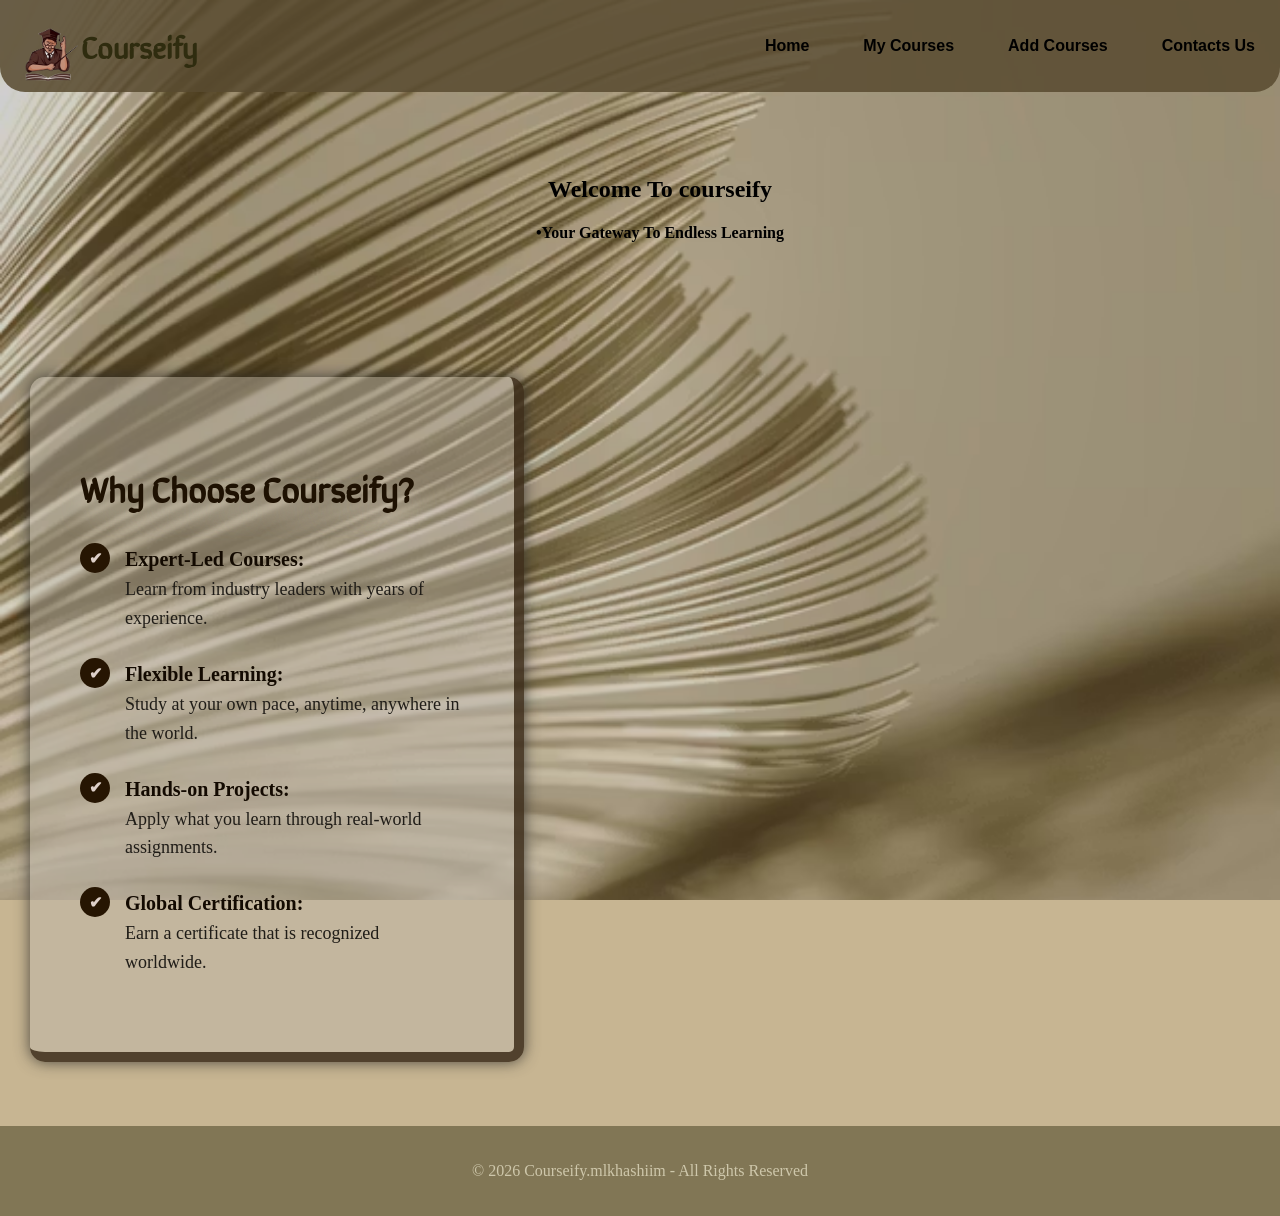
<file: index.html>
<!doctype html>
<html lang="en">
<head>
    <meta charset="UTF-8"> 
    <meta name="viewport" content="width=device-width, initial-scale=1.0"> 
    
    <link rel="preconnect" href="https://fonts.googleapis.com">
<link rel="preconnect" href="https://fonts.gstatic.com" crossorigin>
<link href="https://fonts.googleapis.com/css2?family=Sirin+Stencil&display=swap" rel="stylesheet">
    <link rel="stylesheet" href="style.css"/>
    <title>Courseify.mlk</title>

</head>

<body>
    <div class="all">
    <header class="header">
    
    <div class=" img-name">
    <img src="images/logo.png" class="logo"  />
    <span class="brandname">Courseify</span>
    </div>
    <nav class="header_links">
    <a href="index.html" >Home</a>
    <a href="courses.html">My Courses</a>
    <a href="addcourse.html">Add Courses</a>
    <a href="contact.html">Contacts Us</a>
    </nav>
    </header>
    </div>
    <main>
    <section class="landbage">
    <div class="hello">
        <span><h1>Welcome To courseify</h1></span>
        <h4>•Your Gateway To Endless Learning</h4> 
    </div>
    </div>
    </section>
    <!-- description-->
    <section class="cros">
    <h3>Why Choose Courseify?</h3>
    
    <ul class="check">
        <li>
            <div class="icon">✔</div>
            <div class="text"><strong>Expert-Led Courses:</strong>Learn from industry leaders with years of experience.</div>
        </li>
        <li>
            <div class="icon">✔</div>
            <div class="text"><strong>Flexible Learning:</strong>Study at your own pace, anytime, anywhere in the world.</div>
        </li>
        <li>
            <div class="icon">✔</div>
            <div class="text"><strong>Hands-on Projects:</strong>Apply what you learn through real-world assignments.</div>
        </li>
        <li>
            <div class="icon">✔</div>
            <div class="text"><strong>Global Certification:</strong>Earn a certificate that is recognized worldwide.</div>
        </li>
    </ul>
</section>
</main>

</body>
<footer class="footer">

<p>&copy; 2026 Courseify.mlkhashiim - All Rights Reserved</p>
</footer >
</html>
</file>
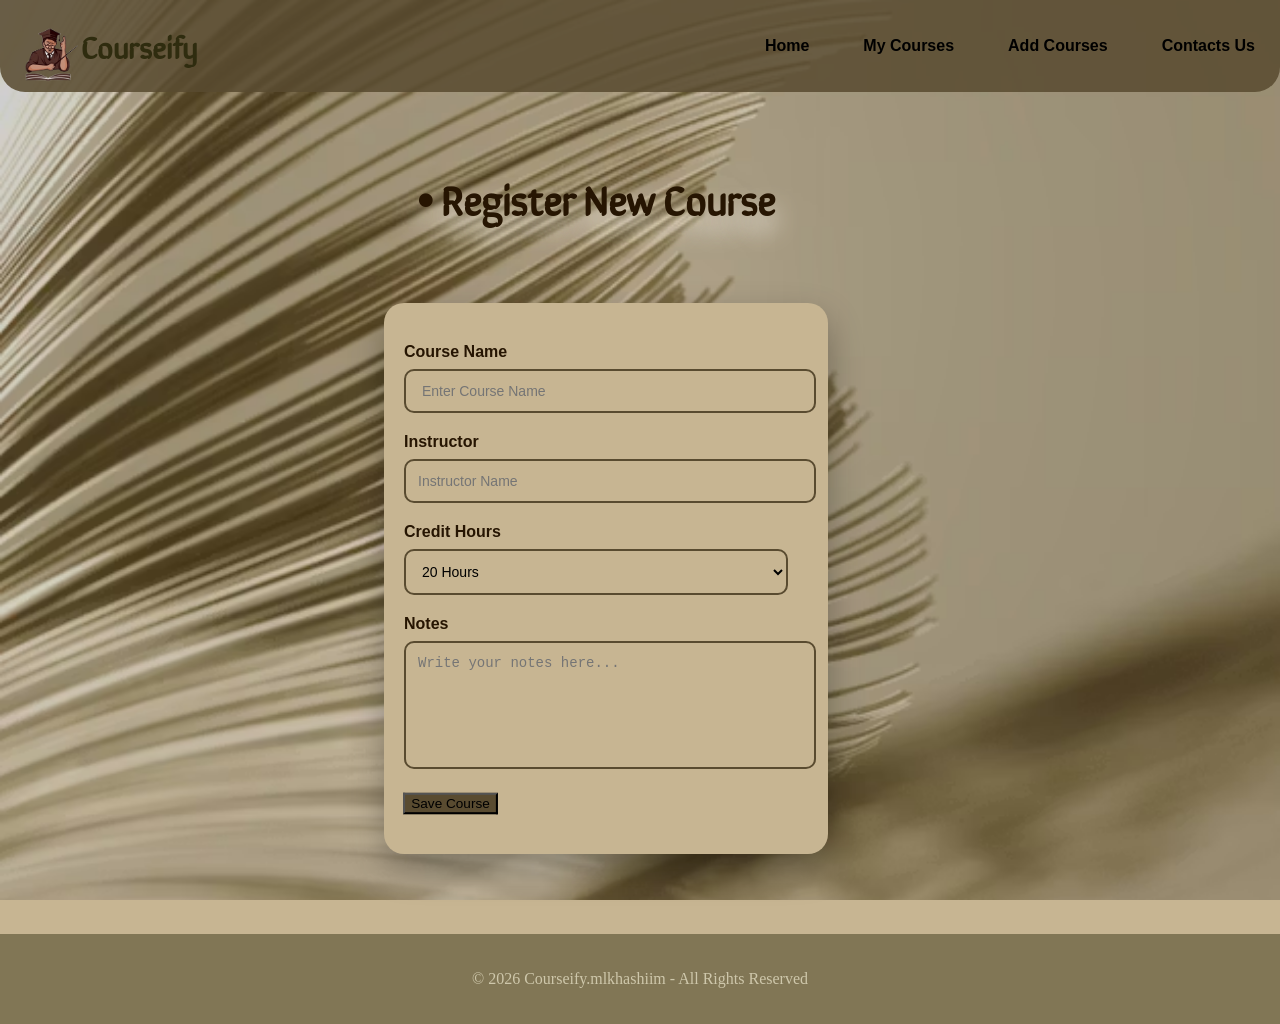
<file: addcourse.html>
<!doctype html>
<html lang="en">
<head>    
    <meta charset="UTF-8">
    <meta name="viewport" content="width=device-width, initial-scale=1.0"> 
    <link rel="preconnect" href="https://fonts.googleapis.com">
<link rel="preconnect" href="https://fonts.gstatic.com" crossorigin>
<link href="https://fonts.googleapis.com/css2?family=Sirin+Stencil&display=swap" rel="stylesheet">
    <link rel="stylesheet" href="style.css"/>
    <title>Add Course</title>

</head>

<body>
    <header class="header">
    
    <div class=" img-name">
    <img src="images/logo.png" class="logo"  />
    <span class="brandname">Courseify</span>
    </div>
    <nav class="header_links">
    <a href="index.html" >Home</a>
    <a href="courses.html">My Courses</a>
    <a href="addcourse.html">Add Courses</a>
    <a href="contact.html">Contacts Us</a>
    </nav>
    </header>
    <main>
        <section class="add">
            <div class="boxn">
            <h2>• Register New Course</h2>
            </div>
            <div class=" text-form"> 
            
            
            <form action="#">
                <div class="inputt">
                    <label>Course Name</label>
                    <input type="text" placeholder=" Enter Course Name" required>
                </div>
                <div class="inputt">
                    <label>Instructor</label>
                    <input type="text" placeholder="Instructor Name" required>
                </div>
                <div class="inputt">
                    <label>Credit Hours</label>
                    <select required>
                    <option value="20">20 Hours</option>
                    <option value="15">15 Hours</option>
                    <option value="30">30 Hours</option>
                    </select>
                </div>
                <div class="inputt">
                    <label>Notes</label>
                    <textarea placeholder="Write your notes here..."></textarea>
                </div>
                <button type="submit" class="saveb"> Save Course</button>
            </form>
            </div>
        </section>
    
    </main>
<footer class="footer">

<p>&copy; 2026 Courseify.mlkhashiim - All Rights Reserved</p>
</footer >
</body>
</html>
</file>
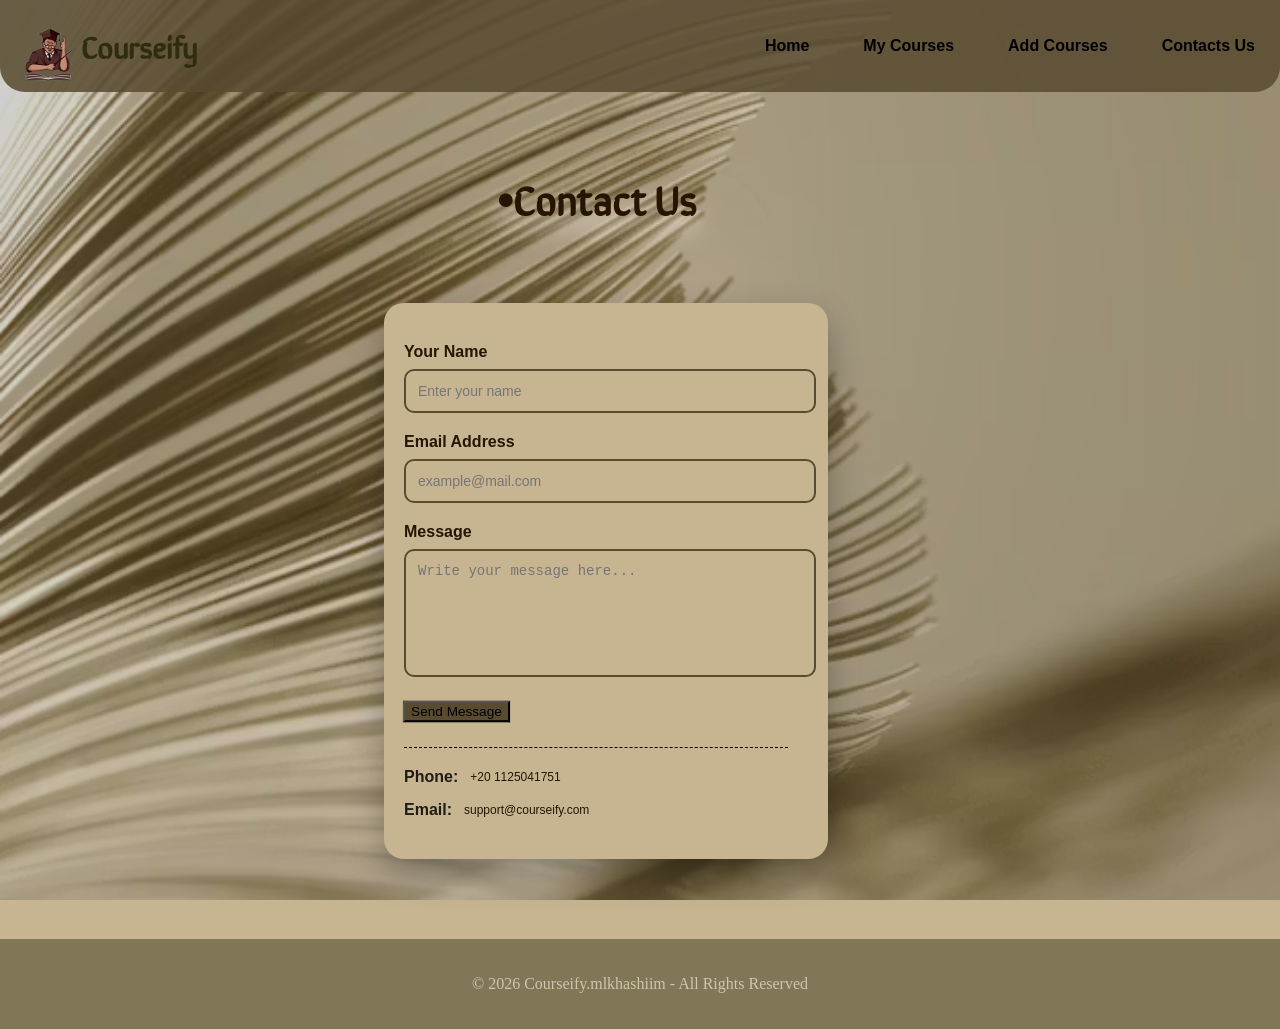
<file: contact.html>
<!doctype html>
<html lang="en">
<head>
    
    <meta charset="UTF-8"> 
    <meta name="viewport" content="width=device-width, initial-scale=1.0"> 
    
    <link rel="preconnect" href="https://fonts.googleapis.com">
<link rel="preconnect" href="https://fonts.gstatic.com" crossorigin>
<link href="https://fonts.googleapis.com/css2?family=Sirin+Stencil&display=swap" rel="stylesheet">
    <link rel="stylesheet" href="style.css"/>
    <title>Contacts Us.mlk</title>

</head>

<body>
    <header class="header">
    
    <div class=" img-name">
    <img src="images/logo.png" class="logo"  />
    <span class="brandname">Courseify</span>
    </div>
    <nav class="header_links">
    <a href="index.html" >Home</a>
    <a href="courses.html">My Courses</a>
    <a href="addcourse.html">Add Courses</a>
    <a href="contact.html">Contacts Us</a>
    </nav>
    </header>
    <main>
        <section class="add">
            <div class="boxn">
                <h2>•Contact Us</h2>
            </div>

            <div class="text-form"> 
                <form action="#">
                    <div class="inputt">
                        <label>Your Name</label>
                        <input type="text" placeholder="Enter your name" required>
                    </div>
                    <div class="inputt">
                        <label>Email Address</label>
                        <input type="email" placeholder="example@mail.com" required>
                    </div>
                    <div class="inputt">
                        <label>Message</label>
                        <textarea placeholder="Write your message here..."></textarea>
                    </div>
                    <button type="submit" class="saveb">Send Message</button>
                </form>
<div class="cont">
    <div class="inf-item">
        <strong>Phone:</strong>
        <p>+20 1125041751</p>
    </div>
    <div class="inf-item">
        <strong>Email:</strong>
        <p>support@courseify.com</p>
    </div>
</div>
            </div>
            
        </section>
    </main>

    <footer class="footer">
        <p>&copy; 2026 Courseify.mlkhashiim - All Rights Reserved</p>
    </footer>
</body>
</html>
</file>
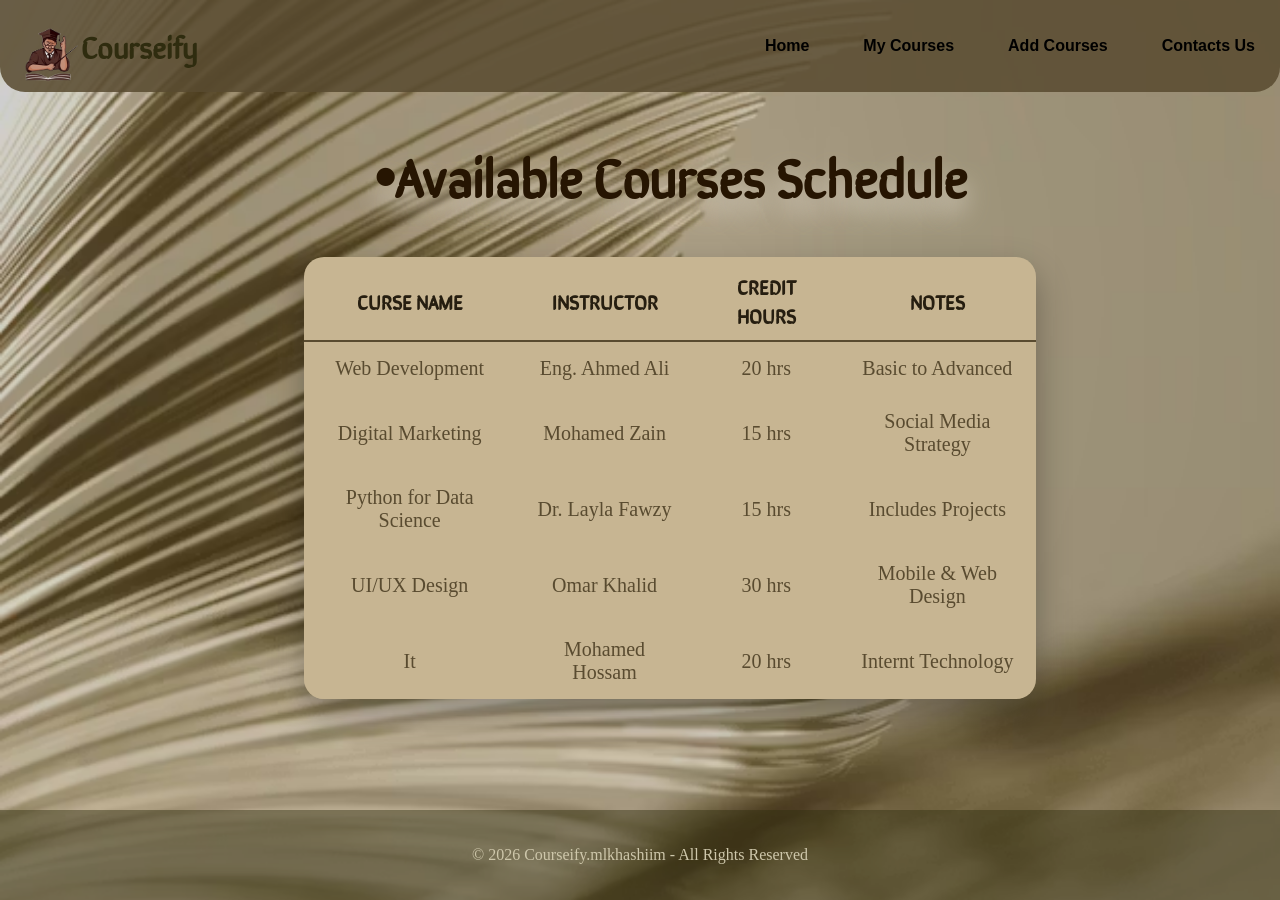
<file: courses.html>
<!DOCTYPE html>
<html lang="en">
<head>
    <meta charset="UTF-8"> 
    <meta name="viewport" content="width=device-width, initial-scale=1.0"> 
    
    <title>My Courses.mlk</title>
    <link rel="stylesheet" href="style.css"/>
    <link rel="preconnect" href="https://fonts.googleapis.com">
<link rel="preconnect" href="https://fonts.gstatic.com" crossorigin>
<link href="https://fonts.googleapis.com/css2?family=Sirin+Stencil&display=swap" rel="stylesheet">
</head>
<body>
    <header class="header">
    
    <div class=" img-name">
    <img src="images/logo.png" class="logo"  />
    <span class="brandname">Courseify</span>
    </div>
    <nav class="header_links">
    <a href="index.html" >Home</a>
    <a href="courses.html" >My Courses</a>
    <a href="addcourse.html">Add Courses</a>
    <a href="contact.html">Contacts Us</a>
    </nav>
    </header>
    <main class="table">
        <h2>•Available Courses Schedule</h2>
        <table class="ctable">
            <thead>
                <tr>
                    <th>CURSE NAME</th>
                    <th>Instructor</th>
                    <th>CREDIT HOURS</th>
                    <th>NOTES</th>
                </tr>
            </thead>
            <tbody>
                <tr>
                    <td>Web Development</td>
                    <td>Eng. Ahmed Ali</td>
                    <td>20 hrs</td>
                    <td>Basic to Advanced</td>
                </tr>
                <tr>
                    <td>Digital Marketing</td>
                    <td>Mohamed Zain</td>
                    <td>15 hrs</td>
                    <td>Social Media Strategy</td>
                </tr>
                <tr>
                    <td>Python for Data Science</td>
                    <td>Dr. Layla Fawzy</td>
                    <td>15 hrs</td>
                    <td>Includes Projects</td>
                </tr>
                <tr>
                    <td>UI/UX Design</td>
                    <td>Omar Khalid</td>
                    <td>30 hrs</td>
                    <td>Mobile & Web Design</td>
                </tr>
                <tr>
                <td>It</td>
                <td>Mohamed Hossam</td>
                <td>20 hrs</td>
                <td>Internt Technology</td>
                </tr>
            </tbody>
        </table>
    </main>
    <footer class="footer">

<p>&copy; 2026 Courseify.mlkhashiim - All Rights Reserved</p>
</footer >
</body>
</html>
</file>
<file: style.css>
body{
        background-color: #c7b592;
        margin: 0;
        background-image: url(images/premium_photo-1699792104161-918ea0897b5a.avif);
    background-position: center;
    background-size: cover;
    background-attachment: fixed;
    display: flex;
    flex-direction: column;
    min-height: 100vh;
    }
    html , body{
    height: 100%;
    margin: 0;

}

main ,
.content-wrapper{
    flex: 1;
}

.header{
    justify-content: space-between;
    align-items: center;
    padding-top:10px;
    padding-bottom:10px;
    border-radius:0 0 25px 25px;
    background-color: #594b30db ;
    display: flex;
    width:100%;
}
.logo{
    width: 25%;
    transition: transform 0.3s ease;
    cursor: pointer;
}
.logo:hover {
    transform: scale(1.1) rotate(5deg);
}
.img-name{
    display: flex;
    align-items: center; 
    
}
.brandname{
    font-size:30px;
    font-weight:bold;
    color: #2f2c0f;
    font-family: "Sirin Stencil", sans-serif;
}
.header_links a{
    color: black;
    padding: 5px 25px;
    text-decoration: none;
    font-family:sans-serif;
    font-weight: bold;
}
.header_links a:hover{
    background-color: #cec7ab9c;
    border-radius: 15px;
    transition: 0.2s;
}
.landbage{
    justify-content: center;
    text-align: center;
    padding: 0px 10px 50px 50px;
    align-items: center;
    margin-top: 5%;
    display: flex;
}

.hello{
    flex-direction:column;
    
}
.cros{
    padding: 50px;
    background-color: #bfb9ad76;
    
    width: 30%;
    border-radius: 15px;
    margin-top: 5%;
    margin-bottom: 5%;
    border-right: 10px solid #261502b9;
    border-bottom: 10px solid #261502b9;
    margin-left:30px ;
    box-shadow:0px 0px 15px rgba(42, 40, 39, 0.788) ;
}
.cros h3{
    color:#1e1102;
    text-shadow: 0 15px 25px #d2c9b8;
    font-size: 35px;
    margin-bottom: 30px;
    font-family: "Sirin Stencil", sans-serif;
    font-weight: bold;
    
}
.check{
    list-style: none;
    padding: 0;
}
.check li{
    display: flex;
    align-items: flex-start;
    margin-bottom: 25px;
    gap: 15px;
}
.icon{
    background-color: #261502;
    color: rgb(222, 208, 201);
    min-width: 30px;
    height: 30px;
    border-radius: 50%;
    display: flex;
    align-items: center;
    justify-content: center;
    font-size: 16px;
    font-weight: bold;
}
.text{
    font-size: 18px;
    color: #201d18;
    line-height: 1.6;
}
.text strong{
    color:#130a01;
    display: block;
    font-size: 20px;
}
.footer{
    background-color: #2f2c0f75;
    color: #cec7ab;
    text-align: center;
    padding: 20px 0px;
    position: relative;
    bottom: 0;
    width: 100%;
    margin-top: auto;
}
/* page2 */
.table{
    color:#594b30;
    margin-bottom: 30px;
    font-size: 35px;
    text-align: center;
    justify-content: center;
    padding-left: 60px;
    
}
.table h2{
    font-family: "Sirin Stencil", sans-serif;
    text-shadow: 0 15px 25px #d2c9b8;
    color:#261502;
}
.ctable{
    width: 60%;
    border-radius: 20px;
    box-shadow: 0 15px 35px rgba(8, 7, 6, 0.30);
    border-collapse: collapse; 
    overflow: hidden;
    margin-left: auto;
    margin-right: auto;
}
.ctable thead{

    color: #261e10;
}
.ctable thead th {
    border-bottom: 2px solid #594b30;
    padding-bottom: 10px;
}
.ctable th{
    font-family: "Sirin Stencil", sans-serif;
    font-size: 18px;
    text-transform: uppercase;
}
.ctable th,
.ctable td{
    background-color: #c7b592;
    padding:15px 20px;
    text-align: center;
    
    
    font-size: 20px;
}
.ctable tbody tr:hover td{
    background-color: #fae5c7d7;
    transition: 0.3s;
}
/*add */
.add{
    display: flex;
    justify-content: center;
    margin: 80px;
    display: block;
    margin-left: 30%;
    margin-right: 50%;
    margin-top: 5px;
}
.text-form{
    background-color: #c7b592;
    margin-top: 5px;
    box-shadow: 0 15px 35px rgba(8, 7, 6, 0.30);
}
.text-form,
.boxn{
    padding: 40px;
    padding-left:20px;
    width: 150%;
    border-radius: 20px;
    max-width: 600px;
}
.boxn h2{
    font-family: "Sirin Stencil", sans-serif;
    color: #261502;
    text-shadow: 0 15px 25px #e9e3d8;
    margin-bottom: 30px;
    text-align: center;
    font-size: 40px;
    background-color: none;
}
.inputt,
.select{
    margin-bottom: 20px;

}
.inputt label{
    display: block;
    color: #261502;
    font-weight: bold;
    margin-bottom: 8px;
    font-family: sans-serif;
    width: 60%;
}
.inputt select,
.inputt input,
.inputt textarea{
    width: 100%;
    padding: 12px;
    border: 2px solid #594b30;
    border-radius: 10px;
    background-color: #c7b592;
    font-size: 14px;
    cursor: pointer;
}
.inputt textarea{
    height: 100px;
    resize: none;
}
.saveb{
    background-color: #594b30;
    transform: scale(1.02);

}
.cont{
    margin-top: 25px;
    padding-top: 20px;
    border-top: 1px dashed #000000;
    display: flex;
    flex-direction: column;
    gap: 15px;
}
.inf-item{
    display: flex;
    align-items: center;
    gap: 12px; 
    color: #261502;
    font-family: sans-serif;
    font-size: 15px;
}
.inf-item strong{
    font-size: 16px; 
    filter: sepia(1);
}
.inf-item p{
    margin: 0;
    font-weight: 500;
    font-size: 12px;
}
@keyframes slideDown {
    from {
        transform: translateY(-100%);
        opacity: 0;
    }
    to {
        transform: translateY(0);
        opacity: 1;
    }
}
.landbage,
.header {
    animation: slideDown 0.8s ease-out;
}
@media screen and (max-width:600px) {
    .header {
        flex-direction: column;
        padding: 10px 0px;
        
        width: 100% !important;
        
    }
    .check{
        margin-bottom: 1px;
    }
    .check li{
        margin-bottom: 10px;
    }
    .brandname {
        font-size: 14px;
        margin-right: 5px;
    }
    .header_links a {
        padding: 2px; 
        font-size: 10px;
        
    }
    .logo {
        width: 30px; 
    }

    .landbage {
        padding: 10px;
        flex-direction: row !important;
    }
    .hello h1 {
        font-size: 16px;
    }
    .cros h3{
        font-size: 16px;
    }
    .cros strong{
        font-size: 14px;
    }
    .text{
        font-size: 8px;
    }
    .icon{
        min-width: 10px;
        height: 10px;
        font-size: 6px;
    }
    .cros {
        width: 70% !important;
        margin-left: 5% !important; 
        padding:0 8px 0 8px;
        height: auto;
        margin-bottom:8px;
    }
    /*--------------------------------------------------------------------------*/
    .table {
        width: 100%; 
        padding: 10px 5px; 
        display: block;
        box-sizing: border-box;
        height: 90px;
    }

    .table h2 {
        font-size: 18px;
        margin-bottom: 20px;
    }
    
    
    .ctable {
        width: 100% !important; 
        font-size: 12px;
        border-radius: 10px;
        margin: 0;
        align-items: center;
    }

    .ctable th, .ctable td {
        padding: 5px 1px; 
        font-size: 12px; 
        word-break: break-word; 
    }

    /*----------------------------------------------------*/

    .add {
        margin: 10px auto !important; 
        padding: 5px;
        width: 95%;
    }

    .text-form, 
    .boxn {
        width: auto !important;  
        padding: 20px;
        padding-left: 10px;
        max-width: none;        
    }

    .boxn h2 {
        font-size: 24px;       
        margin-bottom: 20px;
    }

    .inputt label {
    
        font-size: 12px;
        margin-bottom: 5px;
        padding: 5px;
    }
    .text-form input,
    .text-form select,
    .text-form textarea{
        padding: 5px;
        font-size:10px;
    }
    .inputt input, 
.inputt select, 
.inputt textarea {
    width: 100%; 
    max-width: 100%;
}
.inf-item strong,
.inf-item {
    font-size: 10px;
}
.footer{
    margin-top: auto;
    width: 100%;
    margin:5px 0 0 0;
    font-size: 10px;
    padding: 5px 0;
}
}
</file>
